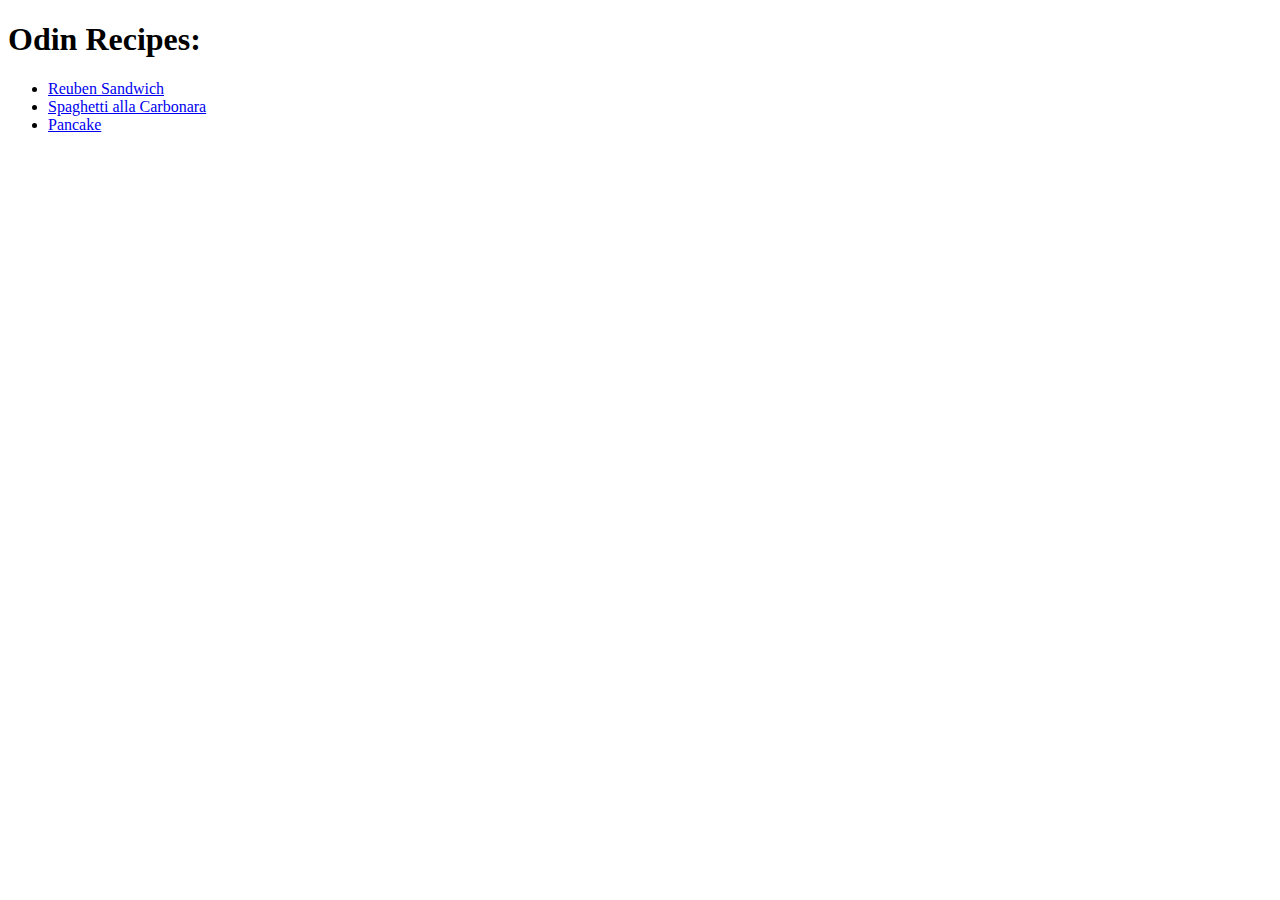
<file: index.html>
<!DOCTYPE html>
<html lang="en">
    <head>
        <meta charset="UTF-8">
        <title>Odin Recipes</title>
    </head>
    <body>
        <h1>Odin Recipes:</h1>
        <ul>
            <li>
              <a href="recipes/sandwich.html">Reuben Sandwich</a>
            </li>
            <li>
              <a href="recipes/carbonara.html">Spaghetti alla Carbonara</a>
            </li>
            <li>
              <a href="recipes/pancake.html">Pancake</a>
            </li>
        </ul>
    </body>
</html>
</file>
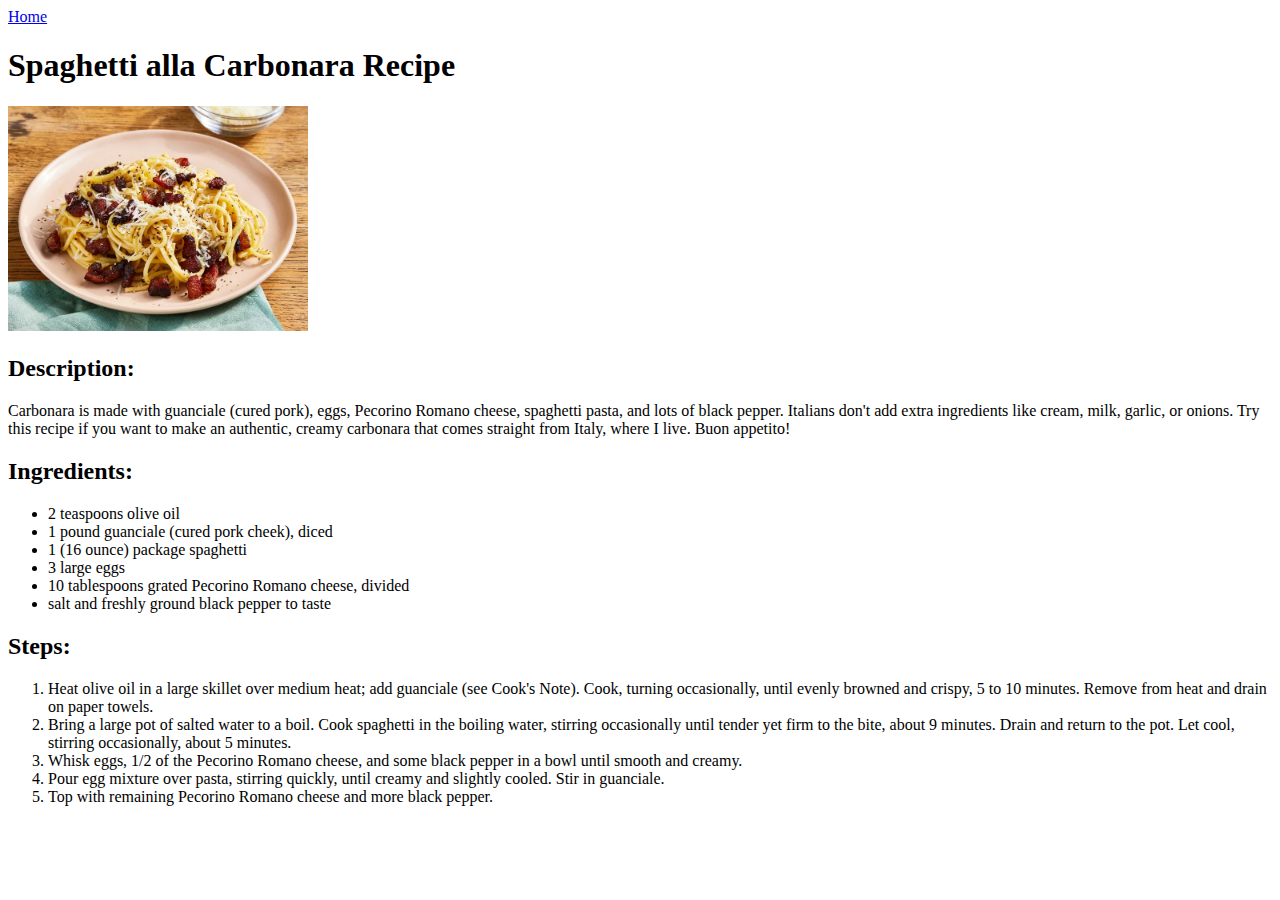
<file: recipes/carbonara.html>
<!DOCTYPE html>
<html lang="en">
    <head>
        <meta charset="UTF-8">
        <title>Carbonara Recipe</title>
    </head>
    <body>
        <a href="../index.html">Home</a>

        <h1>Spaghetti alla Carbonara Recipe</h1>
        <img src="../img/carbonara.webp" alt="carbonara" width="300">

        <h2>Description:</h2>
        <p>Carbonara is made with guanciale (cured pork), eggs, Pecorino Romano cheese, spaghetti pasta, and lots of black pepper. Italians don't add extra ingredients like cream, milk, garlic, or onions. Try this recipe if you want to make an authentic, creamy carbonara that comes straight from Italy, where I live. Buon appetito!</p>

        <h2>Ingredients:</h2>
        <ul>
            <li>2 teaspoons olive oil</li>
            <li>1 pound guanciale (cured pork cheek), diced</li>
            <li>1 (16 ounce) package spaghetti</li>
            <li>3 large eggs</li>
            <li>10 tablespoons grated Pecorino Romano cheese, divided</li>
            <li>salt and freshly ground black pepper to taste</li>
        </ul>

        <h2>Steps:</h2>
        <ol>
            <li>Heat olive oil in a large skillet over medium heat; add guanciale (see Cook's Note). Cook, turning occasionally, until evenly browned and crispy, 5 to 10 minutes. Remove from heat and drain on paper towels.</li>
            <li>Bring a large pot of salted water to a boil. Cook spaghetti in the boiling water, stirring occasionally until tender yet firm to the bite, about 9 minutes. Drain and return to the pot. Let cool, stirring occasionally, about 5 minutes.</li>
            <li>Whisk eggs, 1/2 of the Pecorino Romano cheese, and some black pepper in a bowl until smooth and creamy.</li>
            <li>Pour egg mixture over pasta, stirring quickly, until creamy and slightly cooled. Stir in guanciale.</li>
            <li>Top with remaining Pecorino Romano cheese and more black pepper.</li>
        </ol>
    </body>
</html>
</file>
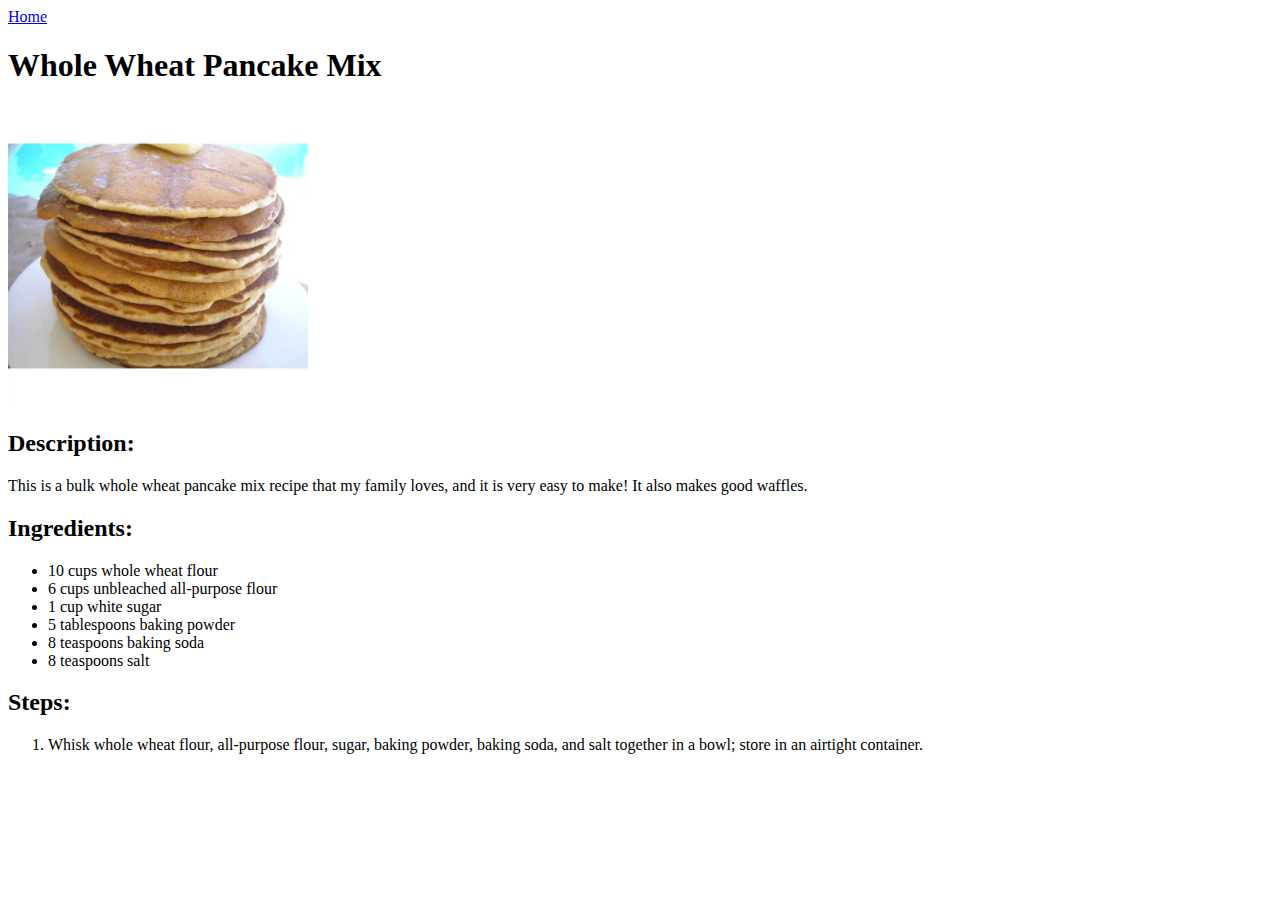
<file: recipes/pancake.html>
<!DOCTYPE html>
<html lang="en">
    <head>
        <meta charset="UTF-8">
        <title>Pancake Recipe</title>
    </head>
    <body>
        <a href="../index.html">Home</a>
        <h1>Whole Wheat Pancake Mix</h1>
        <img src="../img/pancake.webp" alt="pancake" width="300">

        <h2>Description:</h2>
        <p>This is a bulk whole wheat pancake mix recipe that my family loves, and it is very easy to make! It also makes good waffles.</p>

        <h2>Ingredients:</h2>
        <ul>
            <li>10 cups whole wheat flour</li>
            <li>6 cups unbleached all-purpose flour</li>
            <li>1 cup white sugar</li>
            <li>5 tablespoons baking powder</li>
            <li>8 teaspoons baking soda</li>
            <li>8 teaspoons salt</li>
        </ul>

        <h2>Steps:</h2>
        <ol>
            <li>Whisk whole wheat flour, all-purpose flour, sugar, baking powder, baking soda, and salt together in a bowl; store in an airtight container.</li>
        </ol>
    </body>
</html>
</file>
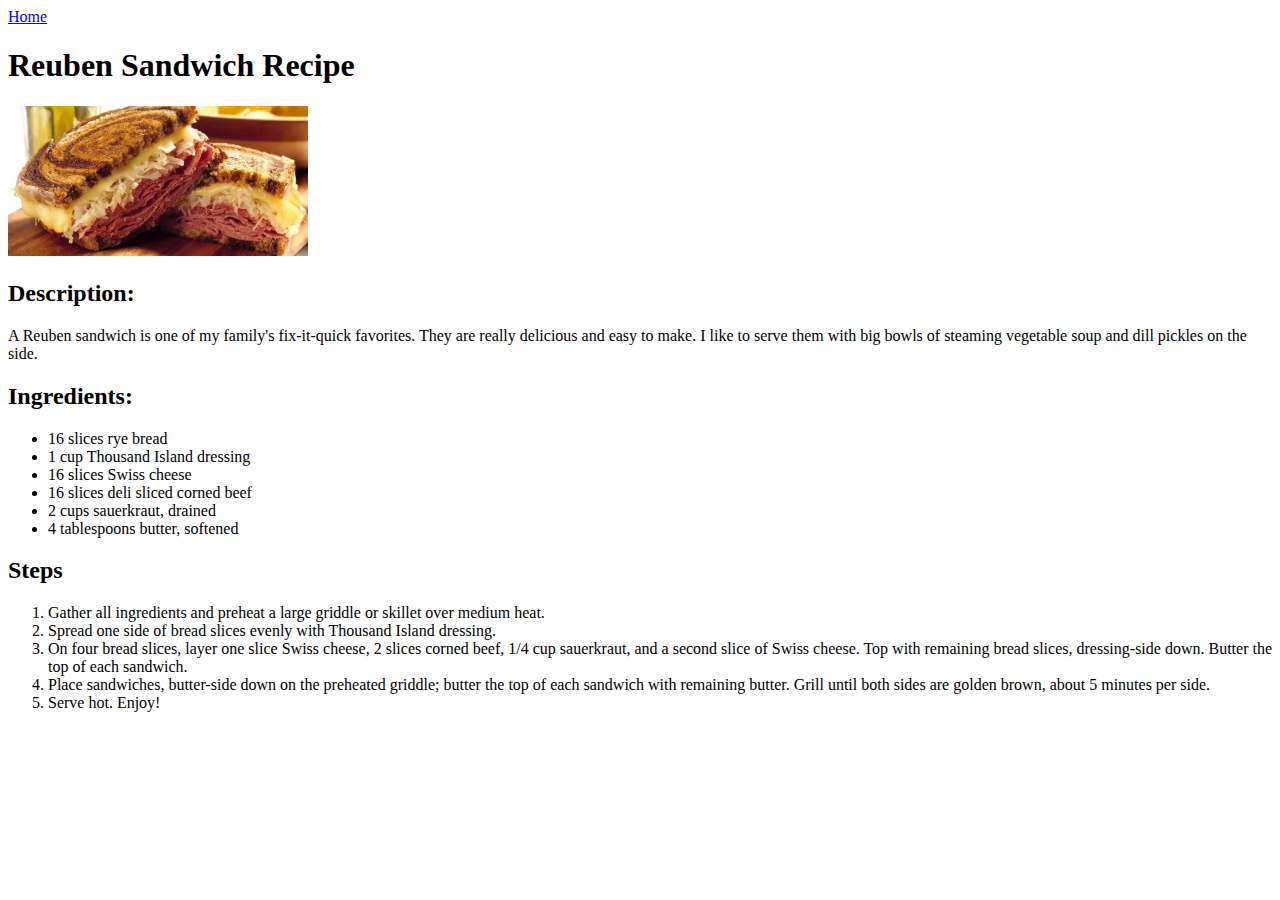
<file: recipes/sandwich.html>
<!DOCTYPE html>
<html lang="en">
    <head>
        <meta charset="UTF-8">
        <title>Reuben Sandwich Recipe</title>
    </head>
    <body>
        <a href="../index.html">Home</a>
        <h1>Reuben Sandwich Recipe</h1>
        <img src="../img/sandwich.webp" alt="sandwich" width="300">
        <h2>Description:</h2>
        <p>A Reuben sandwich is one of my family's fix-it-quick favorites. They are really delicious and easy to make. I like to serve them with big bowls of steaming vegetable soup and dill pickles on the side.</p>
        <h2>Ingredients:</h2>
        <ul>
            <li>16 slices rye bread</li>
            <li>1 cup Thousand Island dressing</li>
            <li>16 slices Swiss cheese</li>
            <li>16 slices deli sliced corned beef</li>
            <li>2 cups sauerkraut, drained</li>
            <li>4 tablespoons butter, softened</li>
        </ul>
        <h2>Steps</h2>
        <ol>
            <li>Gather all ingredients and preheat a large griddle or skillet over medium heat.</li>
            <li>Spread one side of bread slices evenly with Thousand Island dressing.</li>
            <li>On four bread slices, layer one slice Swiss cheese, 2 slices corned beef, 1/4 cup sauerkraut, and a second slice of Swiss cheese. Top with remaining bread slices, dressing-side down. Butter the top of each sandwich.</li>
            <li>Place sandwiches, butter-side down on the preheated griddle; butter the top of each sandwich with remaining butter. Grill until both sides are golden brown, about 5 minutes per side.</li>
            <li>Serve hot. Enjoy!</li>
        </ol>
    </body>
</html>
</file>
